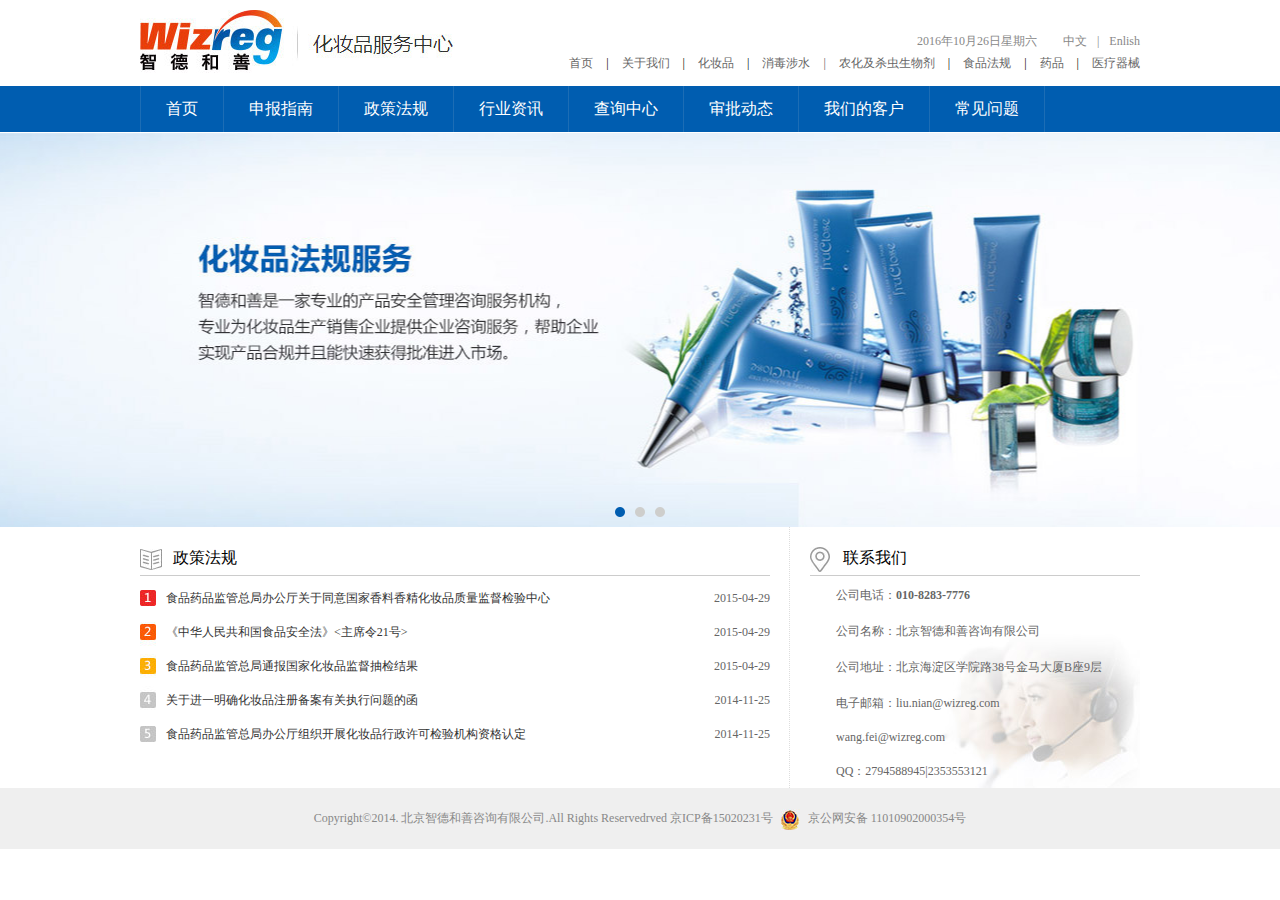
<file: index.html>
<!doctype html>
<html>
<head>
<meta charset="utf-8">
<title>无标题文档</title>
<link href="css/base.css" rel="stylesheet" type="text/css">
<link href="css/首页.css" rel="stylesheet" type="text/css">



</head>

<body>

<div class="head clearfix">
<div class="header clearfix"><a href="#" target="_blank"><img src="image/logo.jpg"></a></div>
<div class="header1">
<p class="p1">2016年10月26日星期六 <a href="#" target="_blank" style="margin-left:23px;">中文</a><span>|</span><a href="#" target="_blank">Enlish</a></p>
<p class="p2"><a href="#" target="_blank">首页</a><span>|</span><a href="#" target="_blank">关于我们</a><span>|</span><a href="#" target="_blank">化妆品</a><span>|</span><a href="#" target="_blank">消毒涉水<span>|</span><a href="#" target="_blank">农化及杀虫生物剂</a><span>|</span><a href="#" target="_blank">食品法规</a><span>|</span><a href="#" target="_blank">药品</a><span>|</span><a href="#" target="_blank">医疗器械</a></p>
</div>
</div>



<div class="a1">
<ul class="clearfix">
<li ><a href="#" target="_blank">首页</a></li>
<li ><a href="#" target="_blank">申报指南</a></li>
<li ><a href="#" target="_blank">政策法规</a></li>
<li ><a href="#" target="_blank">行业资讯</a></li>
<li ><a href="#" target="_blank">查询中心</a></li>
<li ><a href="#" target="_blank">审批动态</a></li>
<li ><a href="#" target="_blank">我们的客户</a></li>
<li ><a href="#" target="_blank">常见问题</a></li>
</ul>
</div>




<div class="a2">
<div class="a3">
<span class="on"></span><span></span><span></span>
</div>
</div>




 <div class="main clearfix">
<div class="rule">
<h2 class="title title01 ">政策法规</h2>
<ol>
<li><a href="#" target="_blank">食品药品监管总局办公厅关于同意国家香料香精化妆品质量监督检验中心</a><span>2015-04-29</span></li>
<li><a href="#" target="_blank">《中华人民共和国食品安全法》<主席令21号></a><span>2015-04-29</span></li>
<li><a href="#" target="_blank">食品药品监管总局通报国家化妆品监督抽检结果</a><span>2015-04-29</span></li>
<li><a href="#" target="_blank">关于进一明确化妆品注册备案有关执行问题的函</a><span>2014-11-25</span></li>
<li><a href="#" target="_blank">食品药品监管总局办公厅组织开展化妆品行政许可检验机构资格认定</a><span>2014-11-25</span></li>
</ol>
</div>


<div class="rule1">
<h2 class="title title02">联系我们</h2>
<ul>
<li>公司电话：<span>010-8283-7776</span></li>
<li>公司名称：北京智德和善咨询有限公司</li>
<li>公司地址：北京海淀区学院路38号金马大厦B座9层</li>
<li>电子邮箱：liu.nian@wizreg.com  &nbsp;&nbsp;&nbsp;&nbsp;&nbsp;&nbsp;&nbsp;&nbsp;&nbsp;&nbsp;&nbsp;&nbsp;&nbsp;&nbsp;&nbsp;&nbsp;
wang.fei@wizreg.com</li>
<li style="margin-top:34px;">QQ：2794588945|2353553121</li>
</ul>
</div>
</div>

<div class="footer"><p>Copyright&copy;2014. 北京智德和善咨询有限公司.All Rights Reservedrved 京ICP备15020231号<img src="image/f_icon.jpg"> 京公网安备 11010902000354号 </p>

</div>


 




</body>
</html>
</file>
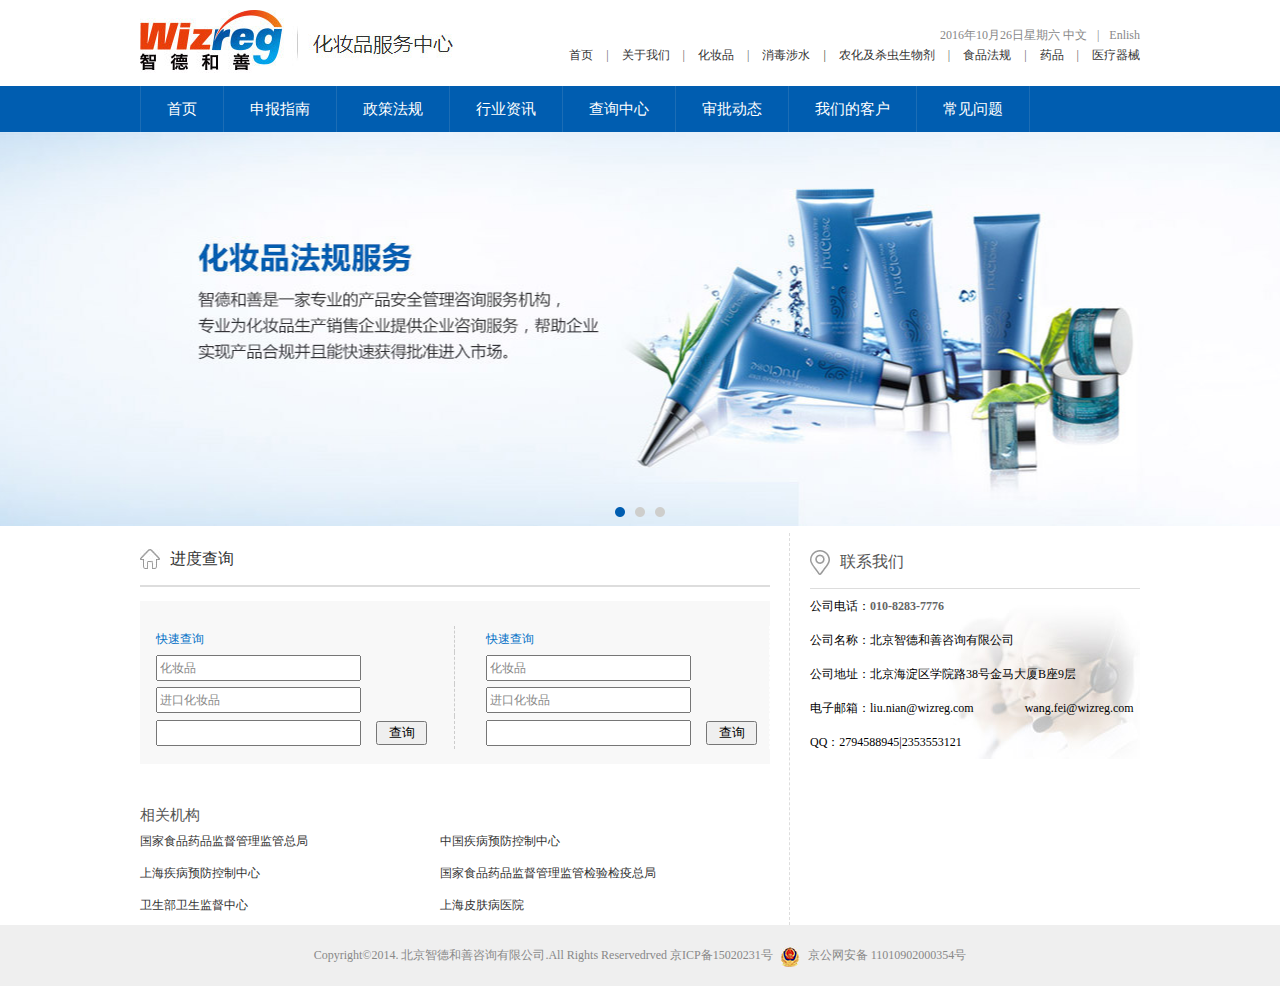
<file: chaxun.html>
<!doctype html>
<html>
<head>
<meta charset="utf-8">
<title>无标题文档</title>
 <link href="css/base.css" rel="stylesheet" type="text/css">
<link href="css/查询中心.css" rel="stylesheet" type="text/css">

</head>
<body>

<div class="title clearfix">
<div class="title01"><a href="#" target="_blank"><img src="image/logo.jpg"></a></div>
<div class="title02">
<p class="p1">2016年10月26日星期六 <a href="#" target="_blank">中文</a><span>|</span><a href="#" target="_blank">Enlish</a></p>
<p class="p2"><a href="#" target="_blank">首页</a><span>|</span><a href="#" target="_blank">关于我们</a><span>|</span><a href="#" target="_blank">化妆品</a><span>|</span><a href="#" target="_blank">消毒涉水<span>|</span><a href="#" target="_blank">农化及杀虫生物剂</a><span>|</span><a href="#" target="_blank">食品法规</a><span>|</span><a href="#" target="_blank">药品</a><span>|</span><a href="#" target="_blank">医疗器械</a></p>
</div>
</div>


<div class="nav ">
<ul class="nav01">
<li style="border-left:1px solid #1c6db5;"><a href="#" target="_blank">首页</a></li>
<li ><a href="#" target="_blank">申报指南</a></li>
<li ><a href="#" target="_blank">政策法规</a></li>
<li ><a href="#" target="_blank">行业资讯</a></li>
<li ><a href="#" target="_blank">查询中心</a></li>
<li ><a href="#" target="_blank">审批动态</a></li>
<li ><a href="#" target="_blank">我们的客户</a></li>
<li ><a href="#" target="_blank">常见问题</a></li>
</ul>
</div>

<div class="banner clearfix">
<div class="idot">
<span class="on"></span><span></span><span></span>
</div>
</div>

<div class="mainti clearfix">
<div class="main clearfix">
<h2 class="maintitle"><a href="#" target="_blank">进度查询</a></h2>
<div class="list">
<table width="236"  class="tab1">
  <tr>
    <td style="font:12px/20px '微软雅黑';color:#0270c7;">快速查询</td>
  </tr>
  <tr>
    <td><input type="text" value="化妆品" class="text1"></td>
  </tr>
  <tr>
    <td><input type="text" value="进口化妆品" class="text1"></td>
  </tr>
  <tr>
    <td><input type="text" class="text1"><input type="submit" value="查询" class="sum"/> </td>
  </tr>
</table>
<table width="251"  class="tab2">
  <tr>
    <td style="font:12px/20px '微软雅黑';color:#0270c7;">快速查询</td>
  </tr>
  <tr>
    <td><input type="text" value="化妆品" class="text1"></td>
  </tr>
  <tr>
    <td><input type="text" value="进口化妆品" class="text1"></td>
  </tr>
  <tr>
    <td><input type="text" class="text1"><input type="submit" value="查询" class="sum"/> </td>
  </tr>
</table></div>
<div class="main2">
<h2 class="listtitle">相关机构</h2>
<ul class="list1">
<li><a href="#" target="_blank">国家食品药品监督管理监管总局</a></li>
<li><a href="#" target="_blank">中国疾病预防控制中心</a></li>
<li><a href="#" target="_blank">上海疾病预防控制中心</a></li>
<li><a href="#" target="_blank">国家食品药品监督管理监管检验检疫总局</a></li>
<li><a href="#" target="_blank">卫生部卫生监督中心</a></li>
<li><a href="#" target="_blank">上海皮肤病医院</a></li>

</ul>
</div>
</div>

<div class="mian1 ">
<h2 class="maintitle2">联系我们</h2>
<ul>
<li>公司电话：<span class="style">010-8283-7776</span></li>
<li>公司名称：北京智德和善咨询有限公司</li>
<li>公司地址：北京海淀区学院路38号金马大厦B座9层</li>
<li>电子邮箱：liu.nian@wizreg.com &nbsp;&nbsp;&nbsp;&nbsp;&nbsp;&nbsp;&nbsp;&nbsp;&nbsp;&nbsp;&nbsp;&nbsp;&nbsp;&nbsp;&nbsp;&nbsp;wang.fei@wizreg.com</li>
<li >QQ：2794588945|2353553121</li>
</ul>
</div>
</div>


<div class="footer">
<p>Copyright&copy;2014. 北京智德和善咨询有限公司.All Rights Reservedrved 京ICP备15020231号<img src="image/f_icon.jpg"> 京公网安备 11010902000354号 </p>
</div>






</body>
</html>
</file>
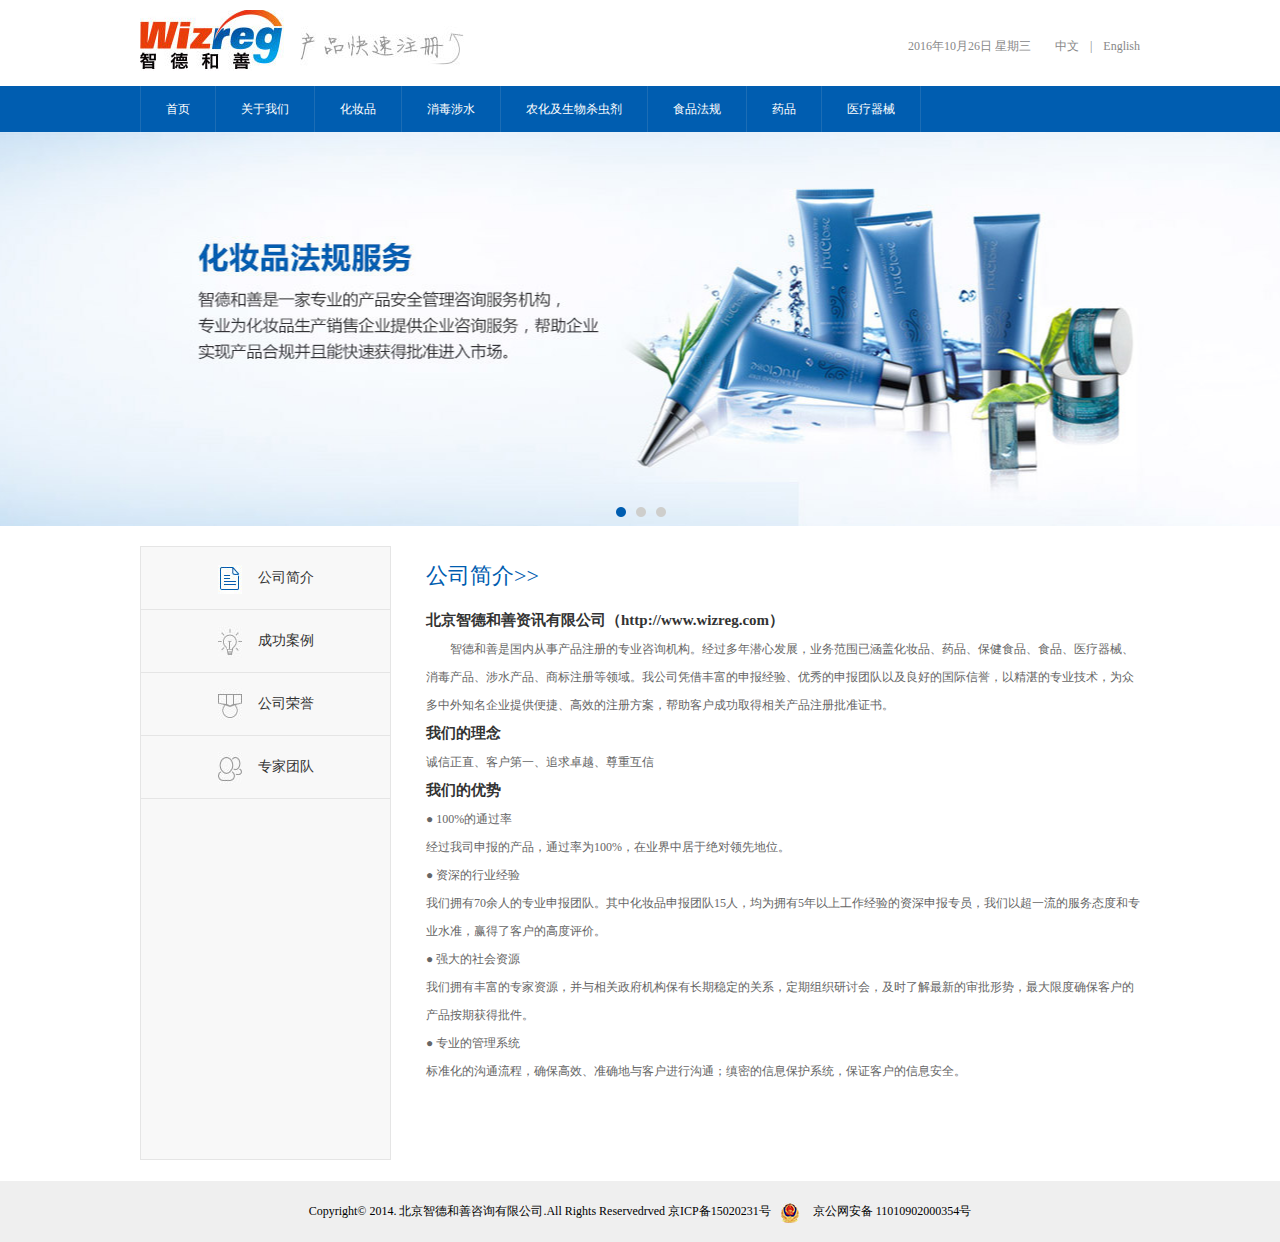
<file: jianjie.html>
<!doctype html>
<html>
<head>
<meta charset="utf-8">
<title>无标题文档</title>
<link href="css/base.css" rel="stylesheet" type="text/css">
<link href="css/公司简介.css" rel="stylesheet" type="text/css">
</head>

<body>
<div class="head">
<div><a href="#" target="_blank"><img src="image/logo1.jpg"></a></div>
<p class="header">2016年10月26日 星期三 <a href="#" target="_blank" class="head1">中文</a><span>|</span><a href="#" target="_blank">English</a></p>
</div>

<div class="nav clearfix">
<ul class="nav01">
<li class="nav02"><a href="#" target="_blank">首页</a></li>
<li ><a href="#" target="_blank">关于我们</a></li>
<li ><a href="#" target="_blank">化妆品</a></li>
<li ><a href="#" target="_blank">消毒涉水</a></li>
<li ><a href="#" target="_blank">农化及生物杀虫剂</a></li>
<li ><a href="#" target="_blank">食品法规</a></li>
<li ><a href="#" target="_blank">药品</a></li>
<li ><a href="#" target="_blank">医疗器械</a></li>
</ul>
</div>

<div class="banner">
<div class="idot "><span class="on"> </span><span> </span><span> </span>
</div>
</div>


<div class="main clearfix"> 
<table width="251">
  <tr>
    <td class="hov"><a href="#" target="_blank"><img src="image/简介1.jpg"><span>公司简介</span></a></td>
  </tr>
  <tr>
    <td class="hov"><a href="#" target="_blank"><img src="image/简介2.jpg"><span>成功案例</span></a></td>
  </tr>
  <tr>
    <td class="hov"><a href="#" target="_blank"><img src="image/简介3.jpg"><span>公司荣誉</span></a></td>
  </tr>
  <tr>
    <td class="hov"><a href="#" target="_blank"><img src="image/简介4.jpg"><span>专家团队</span></a></td>
  </tr>
  <tr>
    <td style="height:358px;">&nbsp;</td>
  </tr>
</table>

<div class="main1 ">
<h2>公司简介>></h2>
<dl>
<dt>北京智德和善资讯有限公司（http://www.wizreg.com）</dt>
<dd class="indent">智德和善是国内从事产品注册的专业咨询机构。经过多年潜心发展，业务范围已涵盖化妆品、药品、保健食品、食品、医疗器械、消毒产品、涉水产品、商标注册等领域。我公司凭借丰富的申报经验、优秀的申报团队以及良好的国际信誉，以精湛的专业技术，为众多中外知名企业提供便捷、高效的注册方案，帮助客户成功取得相关产品注册批准证书。</dd>
</dl>
<dl>
<dt>我们的理念</dt>
<dd >诚信正直、客户第一、追求卓越、尊重互信</dd>
</dl><dl>
<dt>我们的优势</dt>
<dd>
<span>● 100%的通过率</span>
<span>经过我司申报的产品，通过率为100%，在业界中居于绝对领先地位。</span>
<span>● 资深的行业经验</span>
<span>我们拥有70余人的专业申报团队。其中化妆品申报团队15人，均为拥有5年以上工作经验的资深申报专员，我们以超一流的服务态度和专业水准，赢得了客户的高度评价。</span>
<span>● 强大的社会资源</span>
<span> 我们拥有丰富的专家资源，并与相关政府机构保有长期稳定的关系，定期组织研讨会，及时了解最新的审批形势，最大限度确保客户的产品按期获得批件。</span>
<span>● 专业的管理系统</span>
 <span>标准化的沟通流程，确保高效、准确地与客户进行沟通；缜密的信息保护系统，保证客户的信息安全。</span>
 </dd>
</dl>
</div>
</div>

<div class="footer">
  <p>Copyright&copy; 2014. 北京智德和善咨询有限公司.All Rights Reservedrved 京ICP备15020231号<img src="image/f_icon.jpg"> 京公网安备 11010902000354号  </p>
</div>


</body>
</html>
</file>
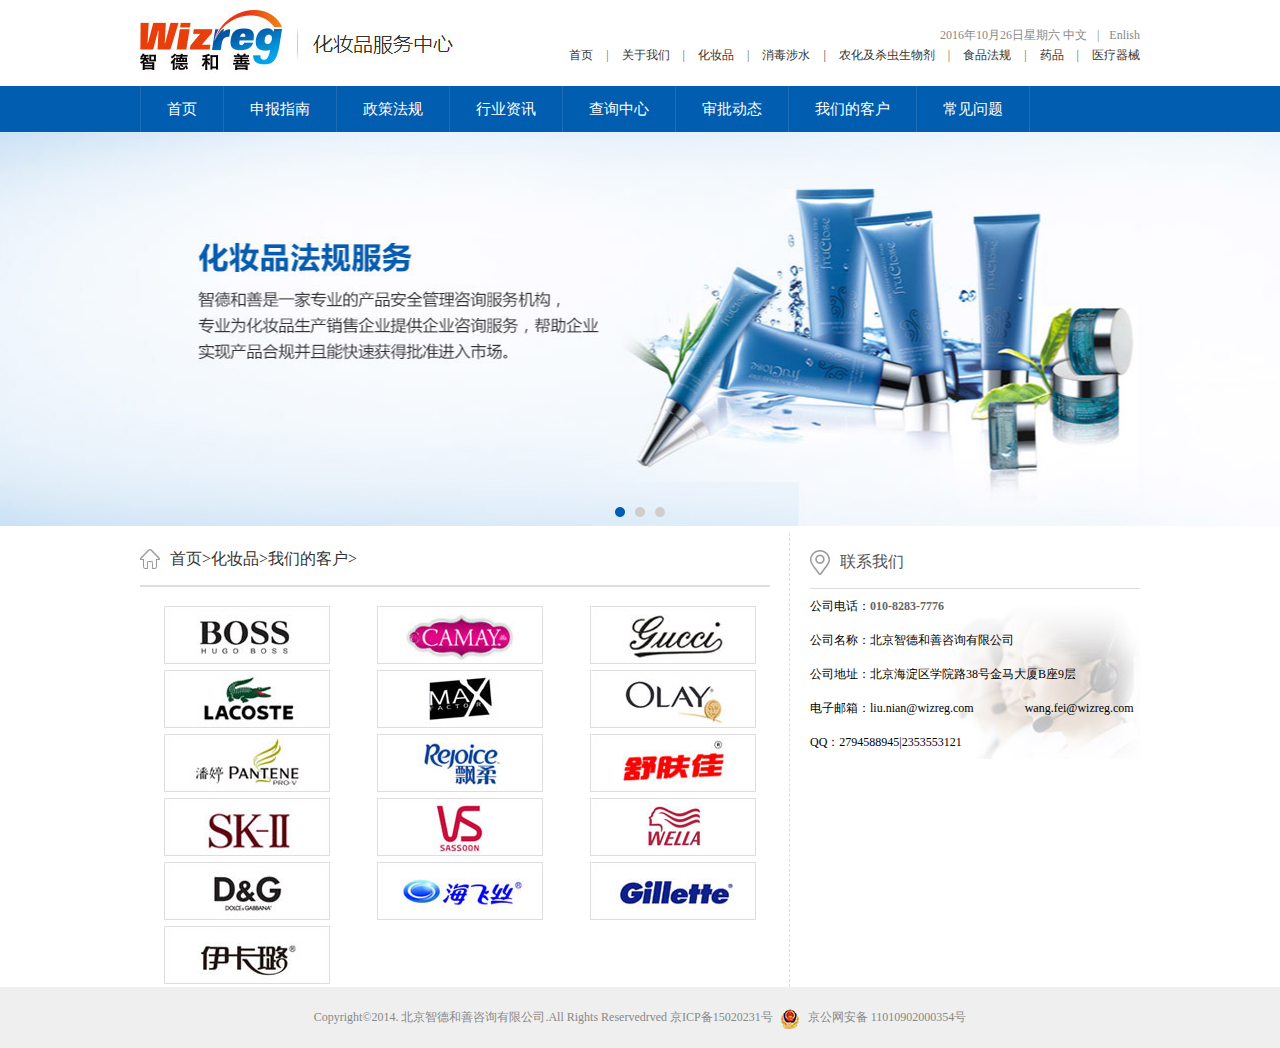
<file: kehu.html>
<!doctype html>
<html>
<head>
<meta charset="utf-8">
<title>无标题文档</title>
<link href="css/base.css" rel="stylesheet" type="text/css">
<link href="css/我们的客户.css" rel="stylesheet" type="text/css">


</head>

<body>
<div class="title clearfix">
<div class="title01"><a href="#" target="_blank"><img src="image/logo.jpg"></a></div>
<div class="title02">
<p class="p1">2016年10月26日星期六 <a href="#" target="_blank">中文</a><span>|</span><a href="#" target="_blank">Enlish</a></p>
<p class="p2"><a href="#" target="_blank">首页</a><span>|</span><a href="#" target="_blank">关于我们</a><span>|</span><a href="#" target="_blank">化妆品</a><span>|</span><a href="#" target="_blank">消毒涉水<span>|</span><a href="#" target="_blank">农化及杀虫生物剂</a><span>|</span><a href="#" target="_blank">食品法规</a><span>|</span><a href="#" target="_blank">药品</a><span>|</span><a href="#" target="_blank">医疗器械</a></p>
</div>
</div>


<div class="nav ">
<ul class="nav01">
<li style="border-left:1px solid #1c6db5;"><a href="#" target="_blank">首页</a></li>
<li ><a href="#" target="_blank">申报指南</a></li>
<li ><a href="#" target="_blank">政策法规</a></li>
<li ><a href="#" target="_blank">行业资讯</a></li>
<li ><a href="#" target="_blank">查询中心</a></li>
<li ><a href="#" target="_blank">审批动态</a></li>
<li ><a href="#" target="_blank">我们的客户</a></li>
<li ><a href="#" target="_blank">常见问题</a></li>
</ul>
</div>

<div class="banner clearfix">
<div class="idot">
<span class="on"></span><span></span><span></span>
</div>
</div>

<div class="mainti clearfix">
<div class="main">
<h2 class="maintitle"><a href="#" target="_blank">首页></a><a href="#" target="_blank">化妆品></a><a href="#" target="_blank">我们的客户></a></h2>
<table width="586" border="1" class="list">
  <tr>
    <td><a href="#" target="_blank"><img src="image/客户1.jpg"></a></td>
    <td><a href="#" target="_blank"><img src="image/客户2.jpg"></a></td>
    <td><a href="#" target="_blank"><img src="image/客户3.jpg"></a></td>
  </tr>
  <tr>
    <td><a href="#" target="_blank"><img src="image/客户4.jpg"></a></td>
    <td><a href="#" target="_blank"><img src="image/客户5.jpg"></a></td>
    <td><a href="#" target="_blank"><img src="image/客户6.jpg"></a></td>
  </tr>
  <tr>
    <td><a href="#" target="_blank"><img src="image/客户7.jpg"></a></td>
    <td><a href="#" target="_blank"><img src="image/客户8.jpg"></a></td>
    <td><a href="#" target="_blank"><img src="image/客户9.jpg"></a></td>
  </tr>
  <tr>
    <td><a href="#" target="_blank"><img src="image/客户10.jpg"></a></td>
    <td><a href="#" target="_blank"><img src="image/客户11.jpg"></a></td>
    <td><a href="#" target="_blank"><img src="image/客户12.jpg"></a></td>
  </tr>
  <tr>
    <td><a href="#" target="_blank"><img src="image/客户13.jpg"></a></td>
    <td><a href="#" target="_blank"><img src="image/客户14.jpg"></a></td>
    <td><a href="#" target="_blank"><img src="image/客户15.jpg"></a></td>
  </tr>
  <tr>
    <td><a href="#" target="_blank"><img src="image/客户16.jpg"></a></td>
   
  </tr>
</table>



</div>

<div class="mian1 ">
<h2 class="maintitle2">联系我们</h2>
<ul>
<li>公司电话：<span class="style">010-8283-7776</span></li>
<li>公司名称：北京智德和善咨询有限公司</li>
<li>公司地址：北京海淀区学院路38号金马大厦B座9层</li>
<li>电子邮箱：liu.nian@wizreg.com &nbsp;&nbsp;&nbsp;&nbsp;&nbsp;&nbsp;&nbsp;&nbsp;&nbsp;&nbsp;&nbsp;&nbsp;&nbsp;&nbsp;&nbsp;&nbsp;wang.fei@wizreg.com</li>
<li >QQ：2794588945|2353553121</li>
</ul>
</div>
</div>


<div class="footer">
<p>Copyright&copy;2014. 北京智德和善咨询有限公司.All Rights Reservedrved 京ICP备15020231号<img src="image/f_icon.jpg"> 京公网安备 11010902000354号 </p>
</div>


</body>
</html>
</file>
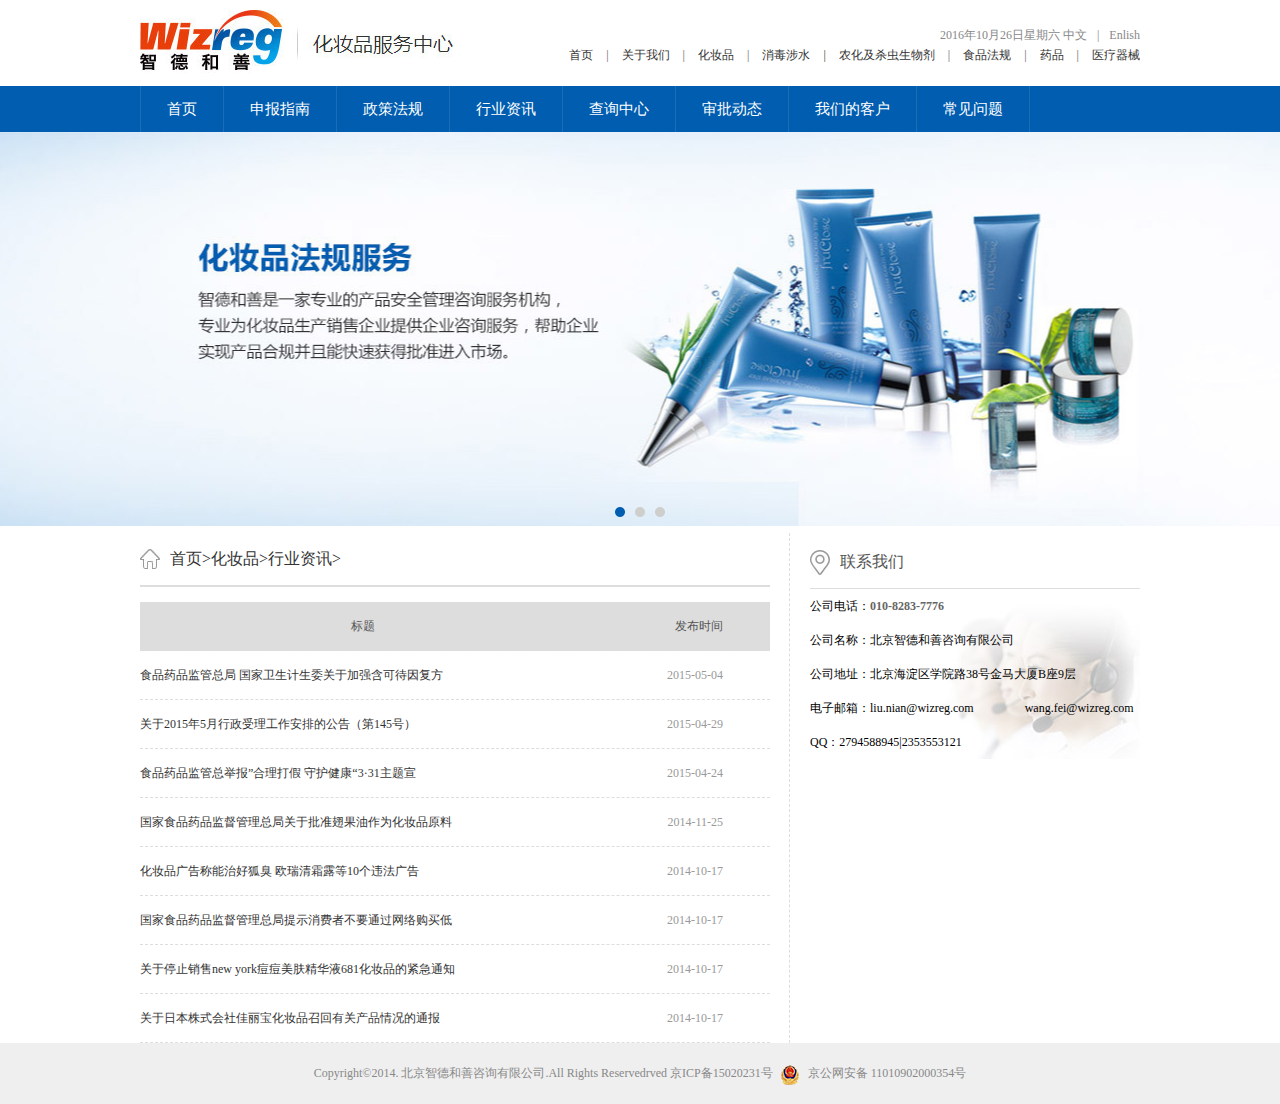
<file: list.html>
<!doctype html>
<html>
<head>
<meta charset="utf-8">
<title>无标题文档</title>
<link href="css/base.css" rel="stylesheet" type="text/css">
<link href="css/列表页.css" rel="stylesheet" type="text/css">




</head>

<body>


<div class="title clearfix">
<div class="title01"><a href="#" target="_blank"><img src="image/logo.jpg"></a></div>
<div class="title02">
<p class="p1">2016年10月26日星期六 <a href="#" target="_blank">中文</a><span>|</span><a href="#" target="_blank">Enlish</a></p>
<p class="p2"><a href="#" target="_blank">首页</a><span>|</span><a href="#" target="_blank">关于我们</a><span>|</span><a href="#" target="_blank">化妆品</a><span>|</span><a href="#" target="_blank">消毒涉水<span>|</span><a href="#" target="_blank">农化及杀虫生物剂</a><span>|</span><a href="#" target="_blank">食品法规</a><span>|</span><a href="#" target="_blank">药品</a><span>|</span><a href="#" target="_blank">医疗器械</a></p>
</div>
</div>


<div class="nav ">
<ul class="nav01">
<li style="border-left:1px solid #1c6db5;"><a href="#" target="_blank">首页</a></li>
<li ><a href="#" target="_blank">申报指南</a></li>
<li ><a href="#" target="_blank">政策法规</a></li>
<li ><a href="#" target="_blank">行业资讯</a></li>
<li ><a href="#" target="_blank">查询中心</a></li>
<li ><a href="#" target="_blank">审批动态</a></li>
<li ><a href="#" target="_blank">我们的客户</a></li>
<li ><a href="#" target="_blank">常见问题</a></li>
</ul>
</div>

<div class="banner clearfix">
<div class="idot">
<span class="on"></span><span></span><span></span>
</div>
</div>

<div class="mainti clearfix">
<div class="main">
<h2 class="maintitle"><a href="#" target="_blank">首页></a><a href="#" target="_blank">化妆品></a><a href="#" target="_blank">行业资讯></a></h2>
<ul>
<li class="maintitle1">标题<span class="date date1">发布时间</span></li>
<li><a href="#" target="_blank">食品药品监管总局 国家卫生计生委关于加强含可待因复方</a><span class="date">2015-05-04</span></li>
<li><a href="#" target="_blank">关于2015年5月行政受理工作安排的公告（第145号）</a><span class="date">2015-04-29</span></li>
<li><a href="#" target="_blank">食品药品监管总举报”合理打假 守护健康“3·31主题宣</a><span class="date">2015-04-24</span></li>
<li><a href="#" target="_blank">国家食品药品监督管理总局关于批准翅果油作为化妆品原料</a><span class="date">2014-11-25</span></li>
<li><a href="#" target="_blank">化妆品广告称能治好狐臭 欧瑞清霜露等10个违法广告</a><span class="date">2014-10-17</span></li>
<li><a href="#" target="_blank">国家食品药品监督管理总局提示消费者不要通过网络购买低</a><span class="date">2014-10-17</span></li>
<li><a href="#" target="_blank">关于停止销售new york痘痘美肤精华液681化妆品的紧急通知</a><span class="date">2014-10-17</span></li>
<li><a href="#" target="_blank">关于日本株式会社佳丽宝化妆品召回有关产品情况的通报</a><span class="date">2014-10-17</span></li>
</ul>
</div>

<div class="mian1 ">
<h2 class="maintitle2">联系我们</h2>
<ul>
<li>公司电话：<span class="style">010-8283-7776</span></li>
<li>公司名称：北京智德和善咨询有限公司</li>
<li>公司地址：北京海淀区学院路38号金马大厦B座9层</li>
<li>电子邮箱：liu.nian@wizreg.com &nbsp;&nbsp;&nbsp;&nbsp;&nbsp;&nbsp;&nbsp;&nbsp;&nbsp;&nbsp;&nbsp;&nbsp;&nbsp;&nbsp;&nbsp;&nbsp;wang.fei@wizreg.com</li>
<li >QQ：2794588945|2353553121</li>
</ul>
</div>
</div>


<div class="footer">
<p>Copyright&copy;2014. 北京智德和善咨询有限公司.All Rights Reservedrved 京ICP备15020231号<img src="image/f_icon.jpg"> 京公网安备 11010902000354号 </p>
</div>






</body>
</html>
</file>
<file: css/base.css>
@charset "utf-8";
/* CSS Document */
body{font-size:12px;font-family:"微软雅黑";}
body,dl,dd,h1,h2,h3,h4,h5,h6,p{margin:0;}
h1,h2,h3,h4,h5,h6{font-weight:normal;font-size:12px; font-family:"微软雅黑";}
img{vertical-align:bottom;}
ul,ol{margin:0;padding:0;list-style:none;}
em,i{font-style:normal;}
strong,b{font-weight:normal;}		
a{text-decoration:none; color:#333;}
/*清浮动*/
.clearfix{*zoom:1;}
.clearfix:after{content:"";clear:both;display:block;}
</file>
<file: css/首页.css>
@charset "utf-8";
/* CSS Document */

.head{margin:0 auto;width:1000px;height:86px;}
.header{float:left;padding-top:10px}
.header1{float:right;text-align:right;padding-top:30px;}
.p1{font:12px/22px '宋体';color:#888888;}
.p1 a{color:#888888;}
.p1 span{margin:0 10px;}
.p2 a{font:12px/22px '宋体';color:#666;}
.p2 span{margin:0 13px;}


.a1{height:46px;background:#005db0;}
.a1 ul{width:1000px; margin:0 auto;border-left:1px solid #1c6db5;}
.a1 li{float:left;font:16px/46px '宋体';border-right:1px solid #1c6db5;}
.a1 a{font:16px/46px '微软雅黑';color:#FFF;display:block;padding:0 25px;}
.a1 a:hover{background:#00498b;}

/*.a2{background:url(../image/banner.jpg) no-repeat center center;height:395px;position:relative;}
.a3{height:14px;width:60px;position:absolute;left:50%;top:374px;mardin-left:-30px;}
.a3 span{background:url(../image/zg_d_21.png) no-repeat;margin:0 5px;display:inline-block;width:10px;height:10px;overflow:hidden;}
.a3 span.on{background:url(../image/zg_d_19.png) no-repeat center center;width:10px;height:10px;}*/
 .a2{position:relative;height:395px;background:url(../image/banner.jpg) no-repeat center center;}
 .a3{width:60px;height:14px;position:absolute;left:50%;top:374px;margin-left:-30px;}
 .a3 span{background:url(../image/zg_d_21.png) no-repeat;margin:0 5px;display:inline-block;width:10px;height:10px;overflow:hidden;}
 .a3 span.on{background:url(../image/zg_d_19.png) no-repeat center center;width:10px;height:10px;}
 
 
 
 
 .main{width:1000px;margin:0 auto;}
 .rule{width:630px;float:left;}
 .title{font:16px/30px '宋体';height:32px;padding-left:33px;margin-top:16px;border-bottom:1px solid #CCC;}
 .title01{background:url(../image/titbg01.jpg) no-repeat left center}
 .rule ol{color:#666;background: url(../image/rule_list_bg.jpg) no-repeat left center;margin-top:6px;}
 .rule li{height:32px;font:12px/32px '微软雅黑';margin-top:2px;padding-left:26px;}
 .rule span{float:right;color:#666;font-family:'宋体';}
 
 .rule1{float:right;width:330px;border-left:1px dotted #ddd;padding-left:20px;}
 .title02{background: url(../image/titbg02.jpg) no-repeat left center;}
 .rule1 ul{color:#666;background: url(../image/zg_bk01.jpg) no-repeat right bottom;}
 .rule1 li{height:34px;font:12px/34px '微软雅黑';margin-top:2px;padding-left:26px;}
 .rule1 span{font-weight:bold;color:#666;font-family:'宋体';}
 
 .footer{background:#efefef;text-align:center;height:61px;font:12px/61px "宋体"; color:#888;}
 .footer img{margin:0 5px 0 8px;vertical-align:middle;}
</file>
<file: css/查询中心.css>
@charset "utf-8";
/* CSS Document */

.title{height:86px;margin:0 auto;width:1000px;}
.title01{float:left;margin-top:10px;}
.title02{float:right;text-align:right;padding-top:25px;}
.p1{font:12px/20px "微软雅黑";color:#888;}
.p1 a{font:12px/20px "微软雅黑";color:#888;}
.p1 span{margin:0 10px;}
.p2{font:12px/20px "微软雅黑";color:#666;}
.p2 span{margin:0 13px;}
.nav{height:46px;background:#005db0;}
.nav01{margin:0 auto;width:1000px;}
.nav li{font:15px/46px "微软雅黑";float:left;}
.nav a{color:#FFF;padding:0 26px;display:block;border-right:1px solid #1c6db5;}
.nav a:hover{background:#00498b;color:#FFF;}

.banner{background: url(../image/banner.jpg) no-repeat center center;height:394px;position:relative;}
.idot{width:60px;height:14px;position:absolute;left:50%;top:374px;margin-left:-30px;}
.idot span{overflow:hidden;background: url(../image/zg_d_21.png) no-repeat center center;display:inline-block;width:10px;height:10px;margin:0 5px;}
.idot span.on{background: url(../image/zg_d_19.png) no-repeat center center;width:10px;height:10px;}

.mainti{width:1000px;margin:0 auto;}
.main{margin-top:7px;width:630px;float:left;border-right:1px dashed #ddd;padding-right:19px;}
.list{width:615px;height:163px;background:#f8f8f8;margin-top:14px;padding-left:15px;}
.maintitle{font:16px/52px "微软雅黑";color:#555;background: url(../image/maintitle.jpg) no-repeat left center;padding-left:30px;border-bottom:2px solid #dddddd;}
 table{border-collapse:collapse;width:300px;height:123px;border-color:#fff;margin-top:25px;}
 td{border-right:1px dashed #ccc;}
 .sum{width:51px;text-align:center;margin-left:15px;}
 .tab1{float:left;}
 .tab2{float:right;margin-left:20px;width:285px;}
 .tab2 td{border-color:#fff;}
 .text1{font:12px/20px "微软雅黑";color:#888888;width:197px;}
 .listtitle{font:15px/27px "微软雅黑";color:#555;}
 .list1 li{font:12px/24px "微软雅黑";color:#333;width:300px;height:24px;float:left;margin:8px 0;margin-top:0;}
 .main2{margin-top:38px;}
.mian1{width:330px;float:right;margin-top:10px;padding-left:19px;}
.maintitle2{font:16px/52px "微软雅黑";color:#555;background: url(../image/titbg02.jpg) no-repeat left center;padding-left:30px;border-bottom:1px solid #dddddd;}
.mian1 ul{font:12px/34px "微软雅黑";background: url(../image/zg_bk01.jpg) no-repeat right bottom;}
.style{font-weight:bold;color:#666;font-family:"宋体";}
.footer{background:#efefef;text-align:center;height:61px;font:12px/61px "宋体"; color:#888;}
.footer img{margin:0 5px 0 8px;vertical-align:middle;}
</file>
<file: css/公司简介.css>
@charset "utf-8";
/* CSS Document */

.head{width:1000px;margin:0 auto;height:86px;;}
.head img{margin-top:10px;float:left;margin-bottom:8px;}
.header{font:12px/62px "微软雅黑";margin-top:15px;float:right;color:#888;}
.header span{margin:0 11px;}
.head1{margin-left:21px;}
.header a{color:#888;}

.nav{height:46px;background:#005db0;;}
.nav01{width:1000px;margin:0 auto;}
.nav01 li{float:left;font:12px/46px "微软雅黑";}
.nav01 li a{color:#fff;padding:0 25px;display:block;border-right:1px solid #1c6db5;}
.nav02{border-left:1px solid #1c6db5}
.nav li a:hover{background:#00498b;color:#fff;}

.banner{background: url(../image/banner.jpg) no-repeat center center;height:394px;position:relative;}
.idot{height:16px;width:60px;position:absolute;left:50%;top:374px;margin-left:-29px;}
.idot span{background: url(../image/zg_d_21.png) no-repeat center center;width:10px;height:10px;display:inline-block;overflow:hidden;margin:0 5px;}
.idot span.on{background: url(../image/zg_d_19.png) no-repeat center center;}

.main{width:1000px;margin:0 auto;padding-top:20px;}
.main table{border-collapse:collapse;float:left;}
.main td{border: 1px solid #e5e5e5;width:172px;height:60px;background:#f8f8f8;padding-left:77px;}
.main td img{vertical-align:middle;background:#f8f8f8;}
.main td span{margin:16px;font:14px/60px "微软雅黑";}
.hov:hover{border-left:2px solid #005db0;background:#FFF;color:#005db0;}
.main1{float:right;width:714px;}
.main1 h2{font:22px/60px "微软雅黑";color:#005db0;}
.main1 dt{font:bold 15px/29px "微软雅黑";color:#333;}
.main1 dd{font:12px/28px "微软雅黑";color:#666;}
.indent{text-indent:2em;}
.main1 span{display:block;}
.main1 dl{padding:0;}
.footer{height:61px;background:#efefef;text-align:center;margin-top:21px;}
.footer p{margin:0 auto;font:12px/61px "微软雅黑";}
.footer img{margin:0 10px;vertical-align:middle;}
</file>
<file: css/我们的客户.css>
@charset "utf-8";
/* CSS Document */

.title{height:86px;margin:0 auto;width:1000px;}
.title01{float:left;margin-top:10px;}
.title02{float:right;text-align:right;padding-top:25px;}
.p1{font:12px/20px "微软雅黑";color:#888;}
.p1 a{font:12px/20px "微软雅黑";color:#888;}
.p1 span{margin:0 10px;}
.p2{font:12px/20px "微软雅黑";color:#666;}
.p2 span{margin:0 13px;}.title{}.title{}.title{}.title{}.title{}
.nav{height:46px;background:#005db0;}
.nav01{margin:0 auto;width:1000px;}
.nav li{font:15px/46px "微软雅黑";float:left;}
.nav a{color:#FFF;padding:0 26px;display:block;border-right:1px solid #1c6db5;}
.nav a:hover{background:#00498b;color:#FFF;}

.banner{background: url(../image/banner.jpg) no-repeat center center;height:394px;position:relative;}
.idot{width:60px;height:14px;position:absolute;left:50%;top:374px;margin-left:-30px;}
.idot span{overflow:hidden;background: url(../image/zg_d_21.png) no-repeat center center;display:inline-block;width:10px;height:10px;margin:0 5px;}
.idot span.on{background: url(../image/zg_d_19.png) no-repeat center center;width:10px;height:10px;}

.mainti{width:1000px;margin:0 auto;}
.main{margin-top:7px;width:630px;float:left;border-right:1px dashed #ddd;padding-right:19px;}
.maintitle{font:16px/52px '微软雅黑';color:#555;background: url(../image/maintitle.jpg) no-repeat left center;padding-left:30px;border-bottom:2px solid #dddddd;}
.list{margin:15px auto 0;border-collapse:collapse;border:none;border-color:#fff;}
.list td{width:166px;height:61px;}
.list img{width:166px;height:58px;margin:0 22px;}
.mian1{width:330px;float:right;margin-top:10px;padding-left:19px;}
.maintitle2{font:16px/52px '微软雅黑';color:#555;background: url(../image/titbg02.jpg) no-repeat left center;padding-left:30px;border-bottom:1px solid #dddddd;}
.mian1 ul{font:12px/34px '微软雅黑';background:url(../image/zg_bk01.jpg) no-repeat right bottom;}
.style{font-weight:bold;color:#666;font-family:'宋体';}

.footer{background:#efefef;text-align:center;height:61px;font:12px/61px "宋体"; color:#888;}
.footer img{margin:0 5px 0 8px;vertical-align:middle;}.list{}.list{}.list{}
</file>
<file: css/列表页.css>
@charset "utf-8";
/* CSS Document */

.title{height:86px;margin:0 auto;width:1000px;}
.title01{float:left;margin-top:10px;}
.title02{float:right;text-align:right;padding-top:25px;}
.p1{font:12px/20px "微软雅黑";color:#888;}
.p1 a{font:12px/20px "微软雅黑";color:#888;}
.p1 span{margin:0 10px;}
.p2{font:12px/20px "微软雅黑";color:#666;}
.p2 span{margin:0 13px;}
.nav{height:46px;background:#005db0;}
.nav01{margin:0 auto;width:1000px;}
.nav li{font:15px/46px "微软雅黑";float:left;}
.nav a{color:#FFF;padding:0 26px;display:block;border-right:1px solid #1c6db5;}
.nav a:hover{background:#00498b;color:#FFF;}

.banner{background: url(../image/banner.jpg) no-repeat center center;height:394px;position:relative;}
.idot{width:60px;height:14px;position:absolute;left:50%;top:374px;margin-left:-30px;}
.idot span{overflow:hidden;background: url(../image/zg_d_21.png) no-repeat center center;display:inline-block;width:10px;height:10px;margin:0 5px;}
.idot span.on{background: url(../image/zg_d_19.png) no-repeat center center;width:10px;height:10px;}

.mainti{width:1000px;margin:0 auto;}
.main{margin-top:7px;width:630px;float:left;border-right:1px dashed #ddd;padding-right:19px;}
.maintitle{font:16px/52px '微软雅黑';color:#555;background: url(../image/maintitle.jpg) no-repeat left center;padding-left:30px;border-bottom:2px solid #dddddd;}
.main li{font:12px/48px '微软雅黑';border-bottom:1px dashed #ddd;color:#555;}
.maintitle1{font:12px/20px '微软雅黑';background:#ddd;border:none;color:#666;padding-left:211px;margin-top:15px;}
.date{float:right;padding-right:47px;color:#999;}
.date1{color:#555;}
.mian1{width:330px;float:right;margin-top:10px;padding-left:19px;}
.maintitle2{font:16px/52px '微软雅黑';color:#555;background: url(../image/titbg02.jpg) no-repeat left center;padding-left:30px;border-bottom:1px solid #dddddd;}
.mian1 ul{font:12px/34px '微软雅黑';background: url(../image/zg_bk01.jpg) no-repeat right bottom;}
.style{font-weight:bold;color:#666;font-family:'宋体';}
.footer{background:#efefef;text-align:center;height:61px;font:12px/61px "宋体"; color:#888;}
.footer img{margin:0 5px 0 8px;vertical-align:middle;}
</file>
